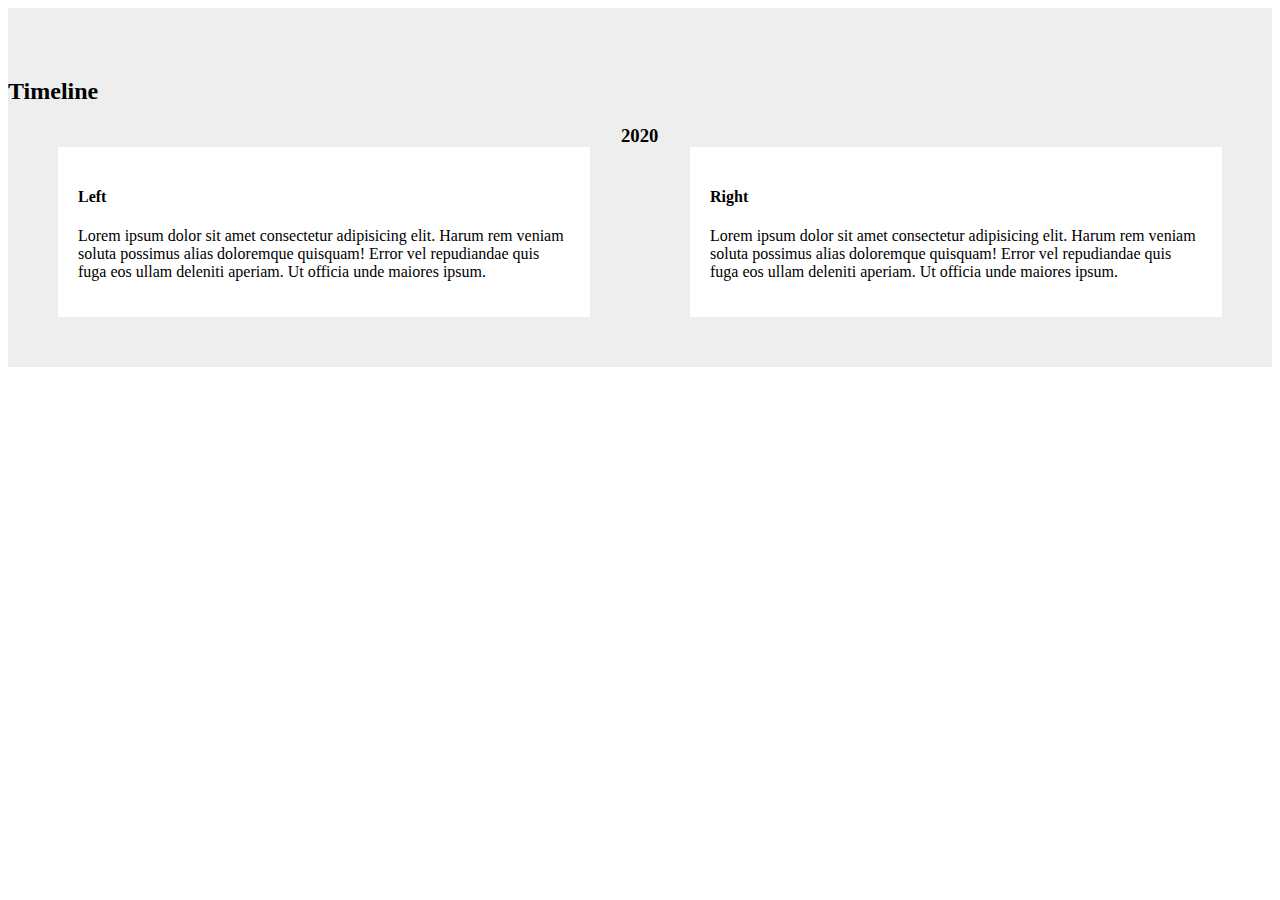
<file: test.html>
<!DOCTYPE html>
<html lang="en">
<head>
    <meta charset="UTF-8">
    <meta name="viewport" content="width=device-width, initial-scale=1.0">
    <title>Document</title>
    <style>
        .timeline{
            padding-top: 50px;
            padding-bottom: 50px;
            background-color: #EEE;         }
        .timeline .container .timeline-content{
            /*display: grid;
            grid-template-areas: "hd hd"
                                "lf rt" ;
                                
            align-items: center;*/
            display: flex;
            flex-direction: column;
        
        }
        .timeline .container .timeline-content .year-content{
            display: flex;
        }
        .timeline .container .timeline-content .left,
        .timeline .container .timeline-content .right{
        width: 80%;
        padding: 0 50px;
        background-color: #fff;
        padding: 20px;
        margin: 0 50px;
        }
        .timeline .container .timeline-content .year{
            /*grid-area: hd;*/
            text-align: center;
            background: #eee;
            width: 50px;
            margin: 0 48%;        
        }
        .timeline .container .timeline-content .left{/*grid-area: lf;*/}
        .timeline .container .timeline-content .right{/*grid-area: rt;*/}
        /* timeline section  */
    </style>
</head>
<body>
       <!-- start timeline section -->
       <div class="timeline">
            <div class="container">
                <h2>Timeline</h2>
                <div class="timeline-content">
                    <h3 class="year">2020</h3>
                    <div class="year-content">
                        <div class="left">
                            <div class="content">
                                <h4>Left</h4>
                                <p>
                                    Lorem ipsum dolor sit amet consectetur adipisicing elit. Harum rem veniam soluta possimus alias doloremque quisquam! Error vel repudiandae quis fuga eos ullam deleniti aperiam. Ut officia unde maiores ipsum.
                                </p>
                            </div>
                        </div>
<div class="sep"></div>
                        <div class="right">
                    
                            <div class="content">
                                <h4>Right</h4>
                                <p>
                                    Lorem ipsum dolor sit amet consectetur adipisicing elit. Harum rem veniam soluta possimus alias doloremque quisquam! Error vel repudiandae quis fuga eos ullam deleniti aperiam. Ut officia unde maiores ipsum.
                                </p>
                            </div>
                        </div>

                    </div>
                </div>
            </div>
        </div>
    <!-- start timeline section -->
</body>
</html>
</file>
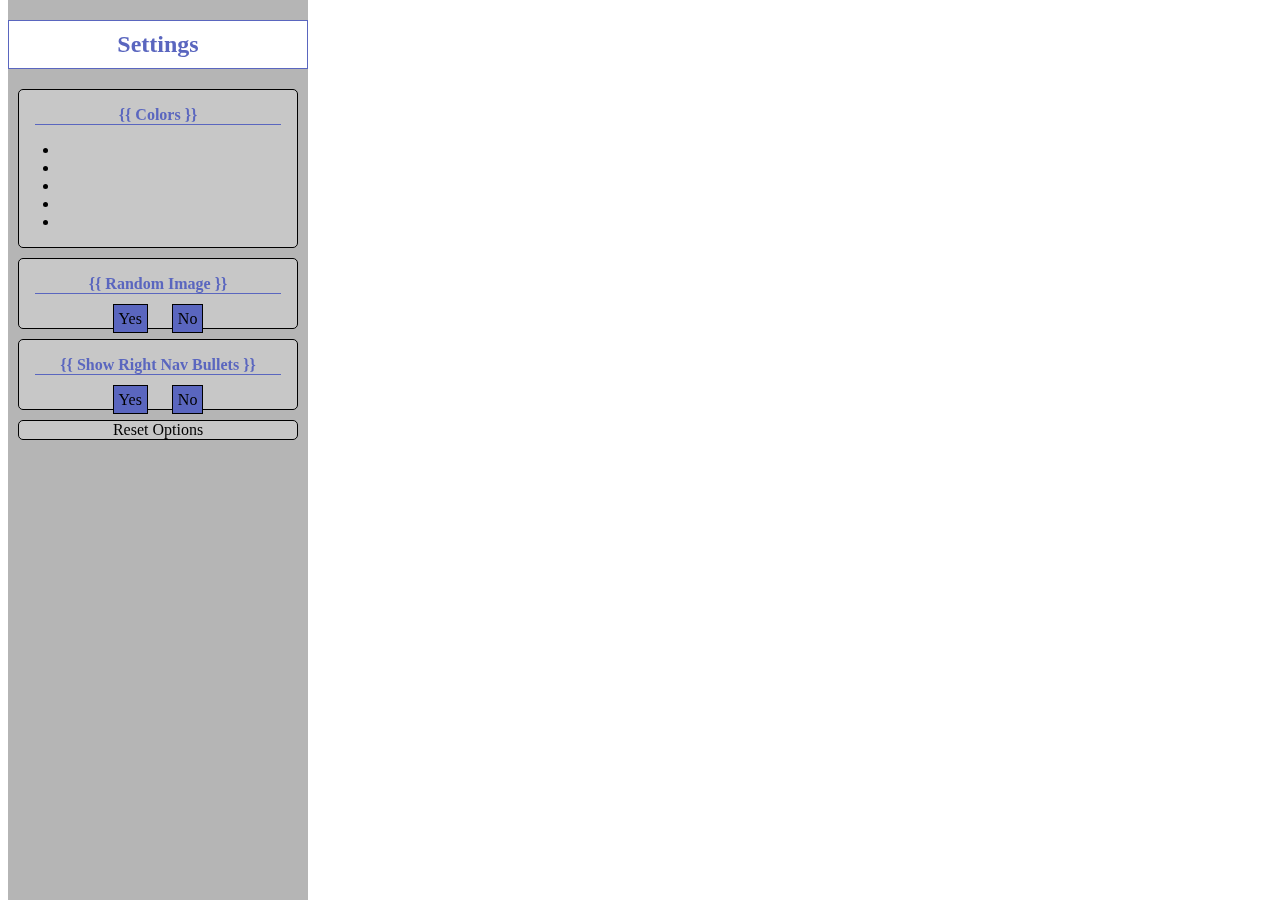
<file: testing/settings.html>
<!DOCTYPE html>
<html lang="en">
<head>
    <meta charset="UTF-8">
    <meta name="viewport" content="width=device-width, initial-scale=1.0">
    <title>Document</title>
<style>
    :root{
    --main-color: #5a66bf;
    --main-hover: #7381e9;
    --selected-color: #17e228;
    --buttons-color: #427542;
    --text-color: #6a756b;
}
    .settings{
        position: fixed;
        top:0;
        /*left: -300px;*/
    
        width: 300px;
        height: 100vh;
        background: rgba(70, 70, 70, 0.4);
        z-index: 10;
        transition: .5s;
    }
    .settings .settings-content{}

    .settings .settings-content h2{
        text-align: center;
        background: #fff;
        color: var(--main-color);
        padding: 10px;
        border: solid 1px;
    }

    .settings .settings-content .option-box{
        border:solid 1px;
        border-radius: 5px;
        margin: 10px;    
        text-align: center;
        background-color: #c7c7c7;
    }
    .settings .settings-content .option-box h4{
        margin: 1em;
        font-weight: bold;
        border-bottom: solid 1px;
        color: var(--main-color);
    }
    .settings .settings-content .option-box h4::before{content:'{{ '}
    .settings .settings-content .option-box h4::after{content:' }} '}

    .settings .settings-content .option-box .buttons{}

    .settings .settings-content .option-box .buttons .option-button{
        
        background: var(--main-color);
        padding: 5px;
        margin: 10px;
        border: solid 1px;
    }
    
    .settings .settings-content .option-box .colors-list{}
    .settings .settings-content .option-box .colors-list li{}

    
    .settings .settings-content .option-box .btn-full{}
    
</style>
</head>
<body>
    <div class="settings">
        <div class="settings-content">
            <h2>Settings</h2>
            <div class="option-box">
                <h4>Colors</h4>
                <ul class="colors-list">
                    <li data-color="#E91E63"></li>
                    <li data-color="#e413b5"></li>
                    <li data-color="#009688"></li>
                    <li data-color="#03A9F4 "></li>
                    <li data-color="#009688" "></li>
                </ul>
            </div>

            <div id='random-option' class="option-box">
                <h4>Random Image</h4>
                <div class="buttons">
                    <span class="option-button yes" data-random='true' >Yes</span>
                    <span class="option-button no" data-random='false'>No</span>                
                </div>
            </div>

            <div id='bullets-option' class="option-box">
                <h4>Show Right Nav Bullets</h4>
                <div class="buttons">
                    <span class="option-button yes" data-bullets='true' >Yes</span>
                    <span class="option-button no" data-bullets='false'>No</span>                
                </div>
            </div>

            <div id='reset-option' class="option-box">
                <span class="btn-full btn-danger">
                    Reset Options
                </span>
            </div>

        </div>
    </div>
</body>
</html>
</file>
